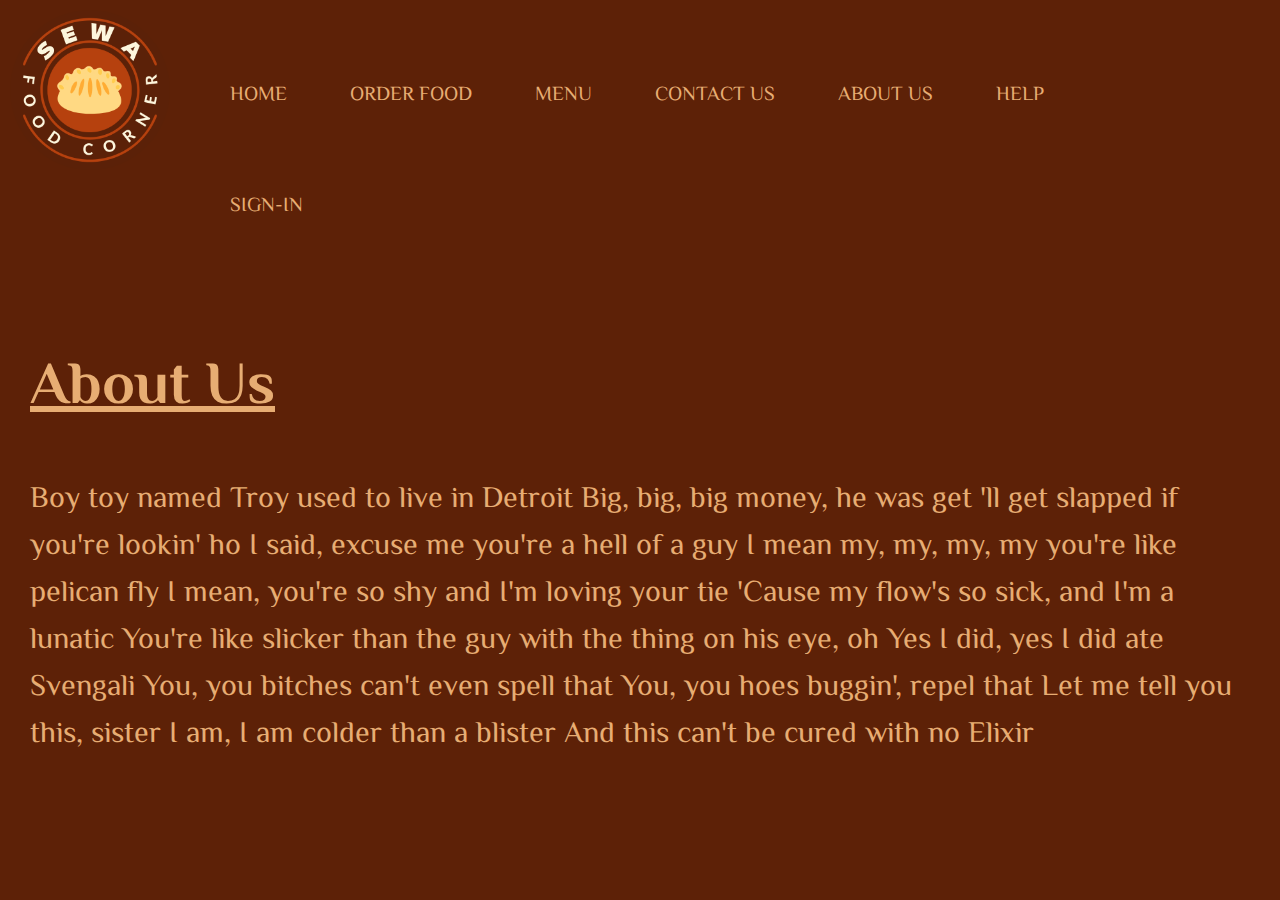
<file: AboutUs.html>
<!DOCTYPE html>
<html>

<head>
    <link rel="stylesheet" type="text/css" href="AboutUs.css">
    <title>About Us</title>
    <header>
        <a href="./index.HTML">
            <img src="images/SewaLogo.png" alt="Sewa Logo" class="logo">
        </a>
        <div class="container">
            <nav>
                <ul>
                    <li><a href="./index.HTML">Home</a></li>
                    <li><a href="./OrderFood.html">Order Food</a></li>
                    <li><a href="file:///C:/Users/Hem%20Dhakal%20BCCC/Downloads/Sewa%20Menu.pdf">Menu</a></li>
                    <li><a href="./ContactUs.html">Contact Us</a></li>
                    <li><a href="./AboutUs.html">About Us</a></li>
                    <li><a href="./Help.html">Help</a></li>
                    <li><a href ="./Sign-in.html">Sign-in</a></li>
                </ul>
            </nav>
        </div>
    </header>
</head>
<body>
    <h1>About Us</h1>
    <p>
        Boy toy named Troy used to live in Detroit Big, big, big money, he was get 'll get slapped if you're lookin' ho
        I said, excuse me you're a hell of a guy I mean my, my, my, my you're like pelican fly 
        I mean, you're so shy and I'm loving your tie
        'Cause my flow's so sick, and I'm a lunatic 
        You're like slicker than the guy with the thing on his eye, oh Yes I did, yes I did ate Svengali 
        You, you bitches can't even spell that You, 
        you hoes buggin', repel that Let me tell you this, sister I am, I am colder than a blister
        And this can't be cured with no Elixir
    </p>
</body>
</html>










































</html>
</file>
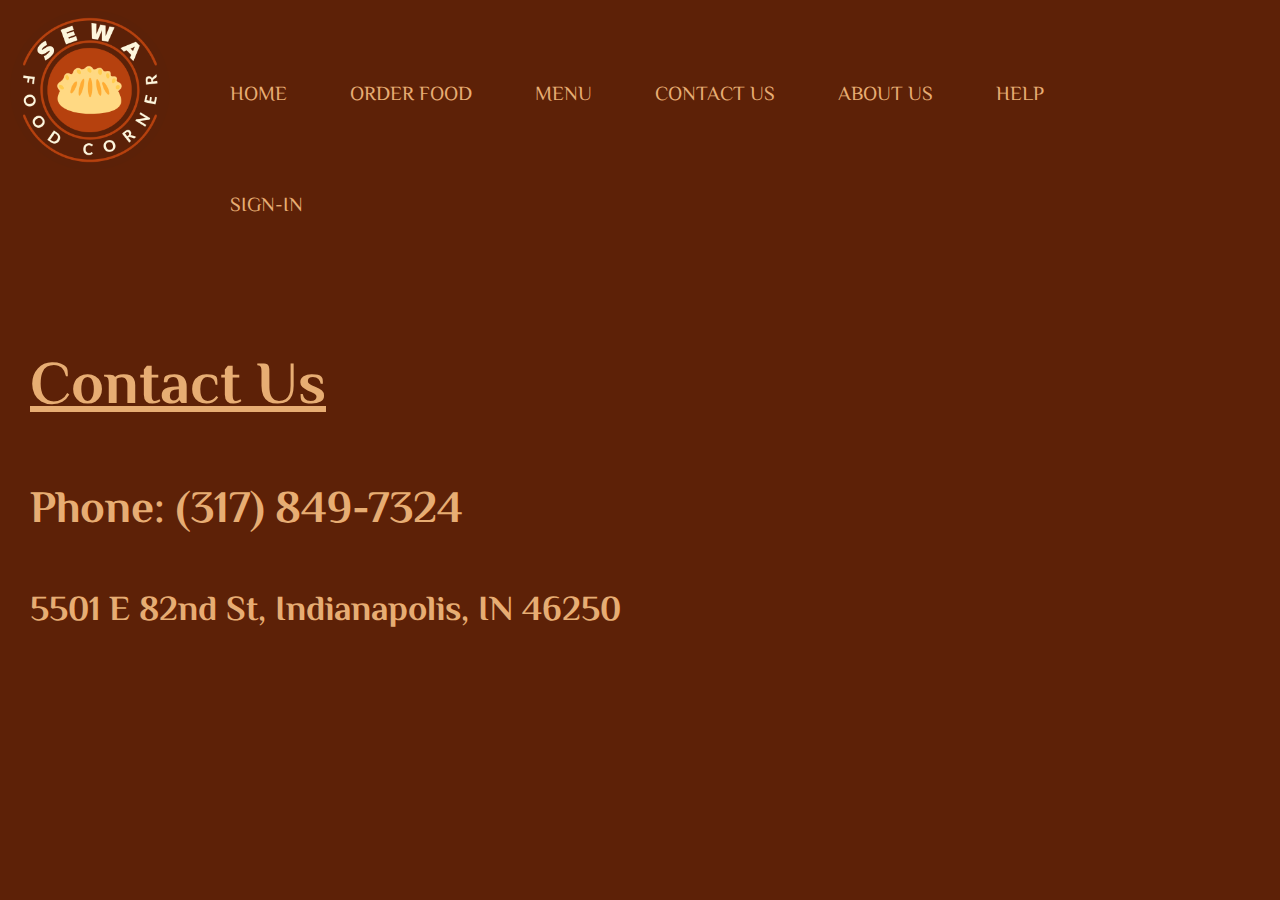
<file: ContactUs.html>
<!DOCTYPE html>
<html>
<head>
    <title>Contact Us</title>
    <link rel="stylesheet" type="text/css" href="ContactUs.css">
    <header>
            <a href="./index.HTML">
            <img src="images/SewaLogo.png" alt="Sewa Logo" class="logo">
        </a>        
        <div class="container">
            <nav>
                <ul>
                    <li><a href="./index.HTML">Home</a></li>
                    <li><a href="./OrderFood.html">Order Food</a></li>
                    <li><a href="file:///C:/Users/Hem%20Dhakal%20BCCC/Downloads/Sewa%20Menu.pdf">Menu</a></li>
                    <li><a href="./ContactUs.html">Contact Us</a></li>
                    <li><a href="./AboutUs.html">About Us</a></li>
                    <li><a href="./Help.html">Help</a></li>
                    <li><a href ="./Sign-in.html">Sign-in</a></li>
                </ul>
            </nav>
        </div>
    </header>
</head>

<body>
    <h1>Contact Us</h1>
    <h2>Phone: (317) 849-7324</h2>
    <h3>5501 E 82nd St, Indianapolis, IN 46250</h3>
</body>
</html>
























</html>
</file>
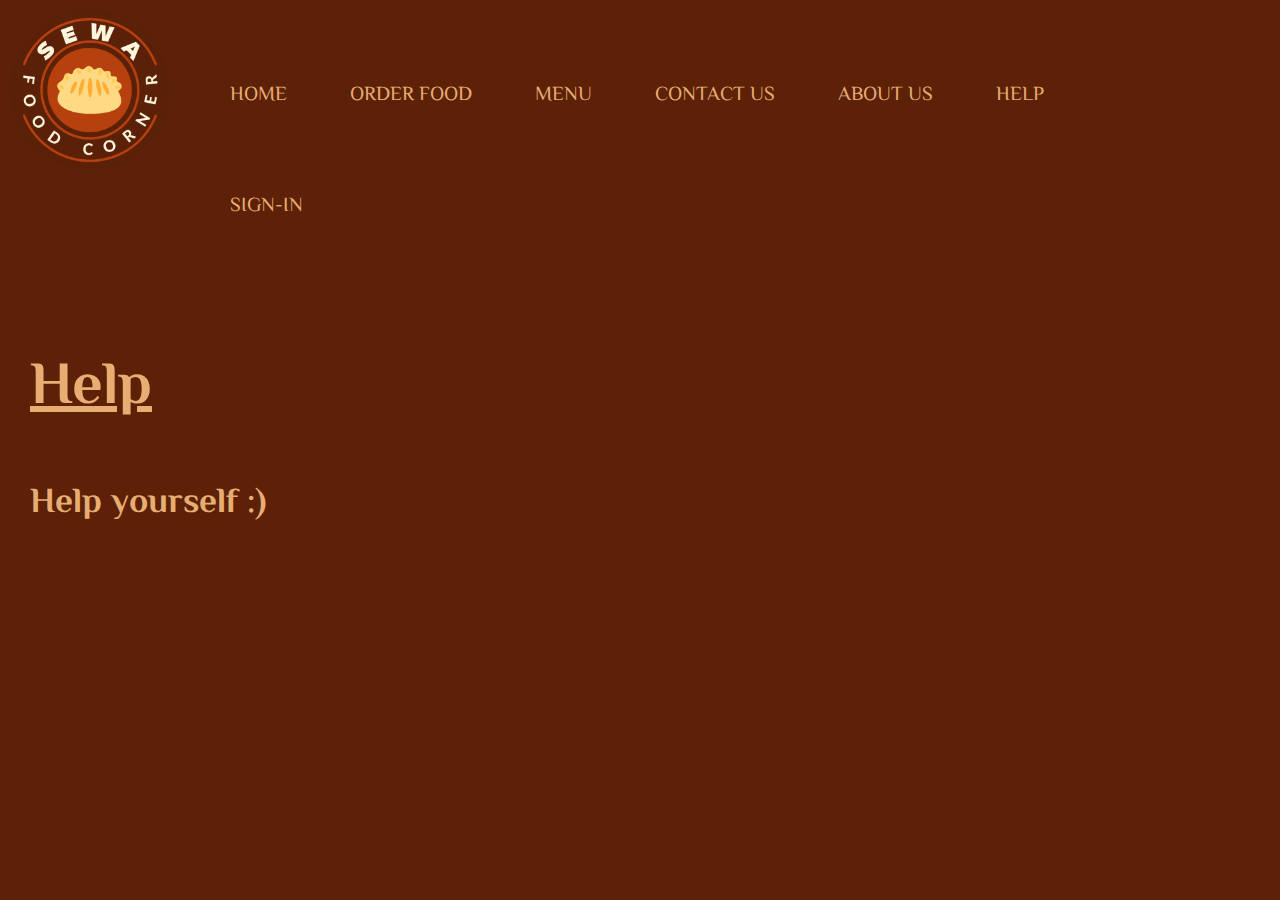
<file: Help.html>
<!DOCTYPE html>
<html>
<head>
    <header>
        <a href="./index.HTML">
            <img src="images/SewaLogo.png" alt="Sewa Logo" class="logo">
        </a>        
        <div class="container">
                <nav>
                    <ul>
                        <li><a href="./index.HTML">Home</a></li>
                        <li><a href="./OrderFood.html">Order Food</a></li>
                        <li><a href="file:///C:/Users/Hem%20Dhakal%20BCCC/Downloads/Sewa%20Menu.pdf">Menu</a></li>
                        <li><a href="./ContactUs.html">Contact Us</a></li>
                        <li><a href="./AboutUs.html">About Us</a></li>
                        <li><a href="./Help.html">Help</a></li>
                        <li><a href ="./Sign-in.html">Sign-in</a></li>
                    </ul>
                </nav>
        </div>
    </header>

</head>

<body>
    <link rel="stylesheet" type="text/css" href="Help.css">
    
    <h1>Help</h1>
    <h3>Help yourself :)</h3>
    
    <title>Help</title>
</body>
</html>






































































</html>
</file>
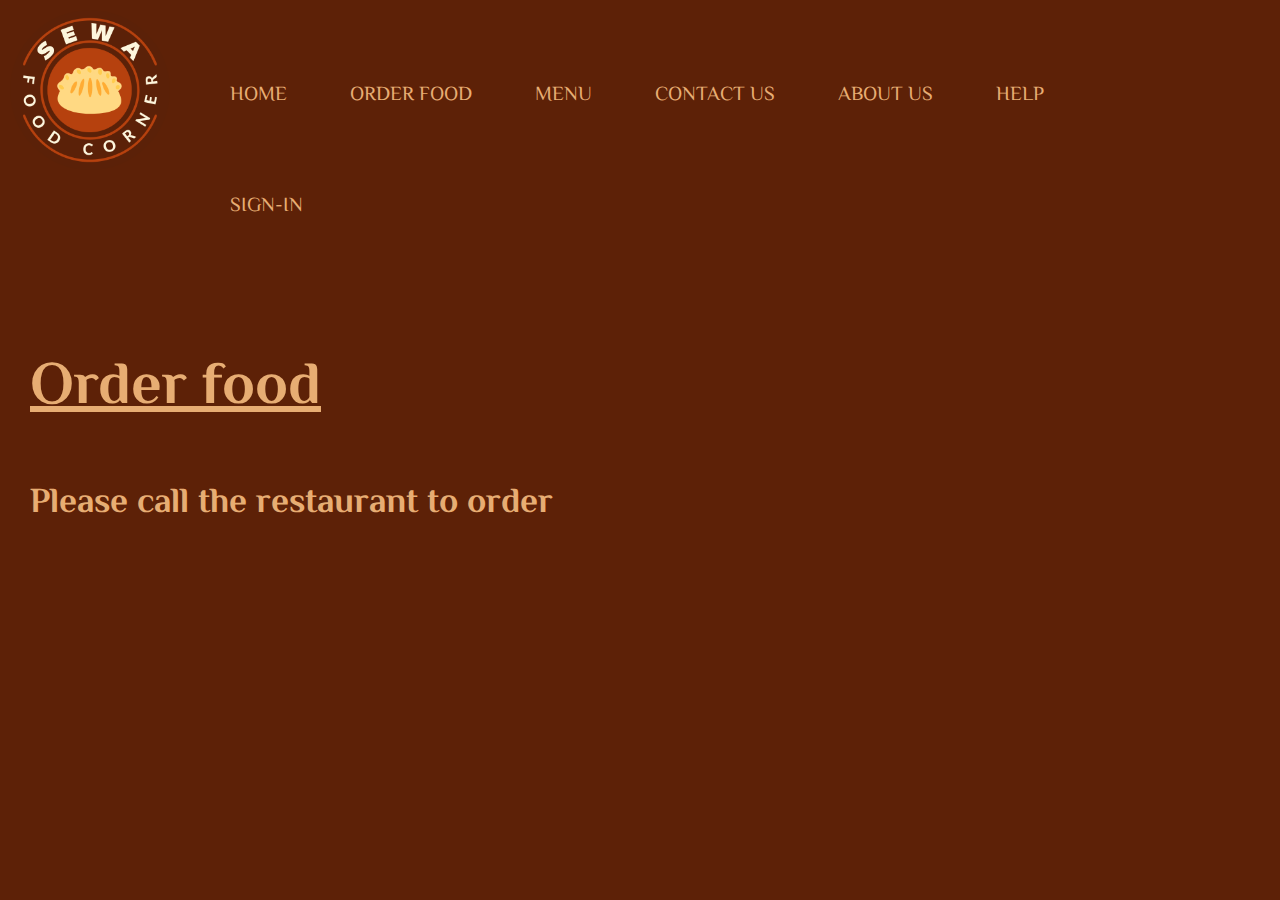
<file: OrderFood.html>
<!DOCTYPE html>
<html>
<head>
    <link rel="stylesheet" type="text/css" href="OrderFood.css">
    <title>Order Food</title>
    <header>
        <a href="./index.HTML">
            <img src="images/SewaLogo.png" alt="Sewa Logo" class="logo">
        </a>
        <div class="container">
            <nav>
                <ul>
                    <li><a href="./index.HTML">Home</a></li>
                    <li><a href="./OrderFood.html">Order Food</a></li>
                    <li><a href="file:///C:/Users/Hem%20Dhakal%20BCCC/Downloads/Sewa%20Menu.pdf">Menu</a></li>
                    <li><a href="./ContactUs.html">Contact Us</a></li>
                    <li><a href="./AboutUs.html">About Us</a></li>
                    <li><a href="./Help.html">Help</a></li>
                    <li><a href ="./Sign-in.html">Sign-in</a></li>
                </ul>
            </nav>
        </div>
    </header>
</head>
<body>
    <h1>Order food</h1>
    <h3>Please call the restaurant to order</h3>
</body>
</html>
</file>
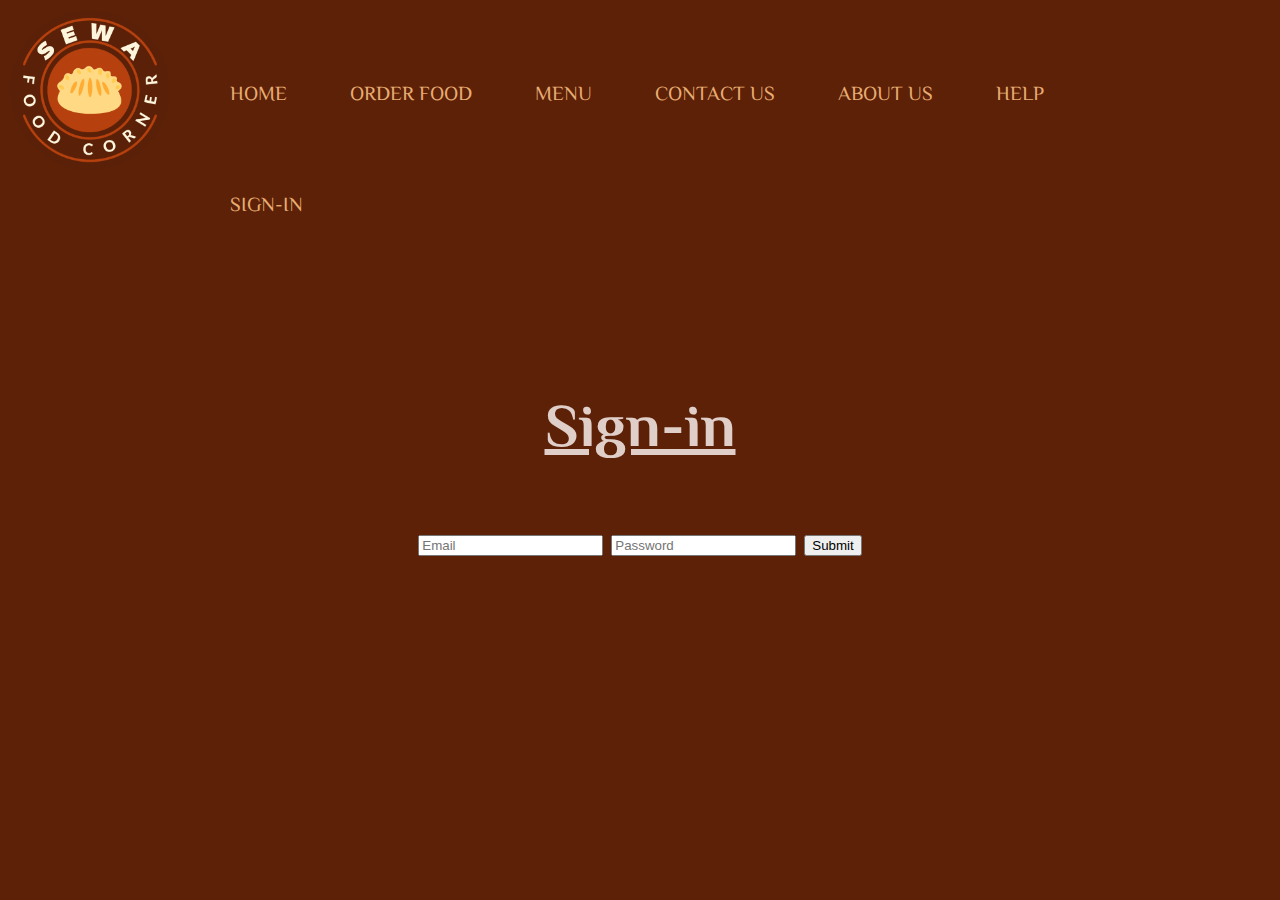
<file: Sign-in.html>
<!DOCTYPE html>
<html>

<head>
    <title>Sign-in</title>
    <link rel="stylesheet" type="text/css" href="Sign-in.css">
    <script src="Sign-in.py"></script>
</head>

<body>

    <header>
        <a href="./index.HTML">
            <img src="images/SewaLogo.png" alt="Sewa Logo" class="logo">
        </a>
            <div class="container">
                    <nav>
                        <ul>
                            <li><a href="./index.HTML">Home</a></li>
                            <li><a href="./OrderFood.html">Order Food</a></li>
                            <li><a href="file:///C:/Users/Hem%20Dhakal%20BCCC/Downloads/Sewa%20Menu.pdf">Menu</a></li>
                            <li><a href="./ContactUs.html">Contact Us</a></li>
                            <li><a href="./AboutUs.html">About Us</a></li>
                            <li><a href="./Help.html">Help</a></li>
                            <li><a href ="./Sign-in.html">Sign-in</a></li>
                        </ul>
                    </nav>
            </div>
        </header>


    <div class="Sign-in">
        <h1>Sign-in</h1>
        <form>
            <input type="email" class="input-box" placeholder="Email" id="Username">
            <input type="password" class="input-box" placeholder="Password" id="Password">
            <input type="submit" class="" placeholder="" onclikc="validate()">

        </form>
    </div>







</body>
























</html>
</file>
<file: AboutUs.css>
@import url('https://fonts.googleapis.com/css2?family=Water+Brush&display=swap');
@import url('https://fonts.googleapis.com/css2?family=El+Messiri:wght@700&display=swap');


.container{
    width:  80%;
    margin: 0 auto;
    font-family: 'El Messiri', sans-serif;
    font-size: 10px;
}

.logo{
    padding-top: 10px;
    padding-bottom: 10px;
    margin-left: 10px;
    border-radius: 50%;
    max-width: 100%;
    max-height: 100%;
    height: 160px;
    width: 160px;
    float: left;
}

nav{
    padding: 0px 0;
}

nav ul{
    margin: 0%;
    padding: 0;
    list-style: none;
}

nav li{
    display: inline-block;
    margin-left: 60px;
    padding-top: 80px;
    position: relative;
}

nav a{
    color: #E7AD73;
    text-decoration: none;
    text-transform: uppercase;
    font-size: 20px;
}

nav a:hover{
    color: #fff8f8;
}

nav a:before{
    content: '';
    display: block;
    height: 5px;
    width: 100%;

    background-color: #FFAC33;
    position: absolute;
    top: 0;   
    width:0%;
}

nav a:hover::before{
    width: 100%;
}

h1{
    margin-left: 30px;
    padding-top: 80px;
    color: #E7AD73;
    font-family: 'El Messiri', sans-serif;
    text-decoration: underline;
}

p{
    margin-left: 30px;
    margin-right: 30px;
    color:#E7AD73;
    font-family: 'El Messiri', sans-serif;
}

body{
    margin: 0;
    background-color: #5D2107;
    font-family: 'Franklin Gothic Medium', 'Arial Narrow', Arial, sans-serif;
    color:#E7AD73;
    font-size: 30px;
}
</file>
<file: ContactUs.css>
@import url('https://fonts.googleapis.com/css2?family=El+Messiri:wght@700&display=swap');

.container{
    width:  80%;
    margin: 0 auto;
    font-family: 'El Messiri', sans-serif;
    font-size: 10px;
}

.logo{
    padding-top: 10px;
    padding-bottom: 10px;
    margin-left: 10px;
    border-radius: 50%;
    max-width: 100%;
    max-height: 100%;
    height: 160px;
    width: 160px;
    float: left;
}

nav{
    padding: 0px 0;
}

nav ul{
    margin: 0%;
    padding: 0;
    list-style: none;
}

nav li{
    display: inline-block;
    margin-left: 60px;
    padding-top: 80px;
    position: relative;
}

nav a{
    color: #E7AD73;
    text-decoration: none;
    text-transform: uppercase;
    font-size: 20px;
}

nav a:hover{
    color: #fff8f8;
}

nav a:before{
    content: '';
    display: block;
    height: 5px;
    width: 100%;

    background-color: #FFAC33;
    position: absolute;
    top: 0;   
    width:0%;
}

nav a:hover::before{
    width: 100%;
}

/*Elements unique to the website*/

h1{
    margin-left: 30px;
    padding-top: 80px;
    color: #E7AD73;
    font-family: 'El Messiri', sans-serif;
    text-decoration: underline;
}

h2{
    margin-left: 30px;
    margin-right: 30px;
    color:#E7AD73;
    font-family: 'El Messiri', sans-serif;
}

h3{
    margin-left: 30px;
    margin-right: 30px;
    color:#E7AD73;
    font-family: 'El Messiri', sans-serif;
}

body{
    margin: 0;
    background-color: #5D2107;
    color:#E7AD73;
    font-size: 30px;
}
</file>
<file: Help.css>
@import url('https://fonts.googleapis.com/css2?family=El+Messiri:wght@700&display=swap');

.container{
    width:  80%;
    margin: 0 auto;
    font-family: 'El Messiri', sans-serif;
    font-size: 10px;
}


.logo{
    padding-top: 10px;
    padding-bottom: 10px;
    margin-left: 10px;
    border-radius: 50%;
    max-width: 100%;
    max-height: 100%;
    height: 160px;
    width: 160px;
    float: left;
}

nav{
    padding: 0px 0;
}

nav ul{
    margin: 0%;
    padding: 0;
    list-style: none;
}

nav li{
    display: inline-block;
    margin-left: 60px;
    padding-top: 80px;
    position: relative;
}

nav a{
    color: #E7AD73;
    text-decoration: none;
    text-transform: uppercase;
    font-size: 20px;
}

nav a:hover{
    color: #fff8f8;
}

nav a:before{
    content: '';
    display: block;
    height: 5px;
    width: 100%;

    background-color: #FFAC33;
    position: absolute;
    top: 0;   
    width:0%;
}

nav a:hover::before{
    width: 100%;
}

h1{
    margin-left: 30px;
    padding-top: 80px;
    color: #E7AD73;
    font-family: 'El Messiri', sans-serif;
    text-decoration: underline;
}


h3{
    margin-left: 30px;
    margin-right: 30px;
    color:#E7AD73;
    font-family: 'El Messiri', sans-serif;
}

body{
    margin: 0;
    background-color: #5D2107;
    color:#E7AD73;
    font-size: 30px;
}
</file>
<file: OrderFood.css>
@import url('https://fonts.googleapis.com/css2?family=El+Messiri:wght@700&display=swap');

.container{
    width:  80%;
    margin: 0 auto;
    font-family: 'El Messiri', sans-serif;
    font-size: 10px;
}

.logo{
    padding-top: 10px;
    padding-bottom: 10px;
    margin-left: 10px;
    border-radius: 50%;
    max-width: 100%;
    max-height: 100%;
    height: 160px;
    width: 160px;
    float: left;
}

nav{
    padding: 0px 0;
}

nav ul{
    margin: 0%;
    padding: 0;
    list-style: none;
}

nav li{
    display: inline-block;
    margin-left: 60px;
    padding-top: 80px;
    position: relative;
}

nav a{
    color: #E7AD73;
    text-decoration: none;
    text-transform: uppercase;
    font-size: 20px;
}

nav a:hover{
    color: #fff8f8;
}

nav a:before{
    content: '';
    display: block;
    height: 5px;
    width: 100%;

    background-color: #FFAC33;
    position: absolute;
    top: 0;   
    width:0%;
}

nav a:hover::before{
    width: 100%;
}

/*Elements unique to the website*/

h1{
    margin-left: 30px;
    padding-top: 80px;
    color: #E7AD73;
    font-family: 'El Messiri', sans-serif;
    text-decoration: underline;
}

h3{
    margin-left: 30px;
    color: #E7AD73;
    font-family: 'El Messiri', sans-serif;
}

body{
    margin: 0;
    background-color: #5D2107;
    color:#E7AD73;
    font-size: 30px;
}
</file>
<file: Sign-in.css>
@import url('https://fonts.googleapis.com/css2?family=El+Messiri:wght@700&display=swap');

.Sign-in{
    margin-left: 50px;
    margin: 8% auto 0;
    text-align: center;
    padding: 20px;
    color:#fff8f8ce;
    font-family: 'El Messiri', sans-serif;
}

.container{
    width:  80%;
    margin: 0 auto;
    font-family: 'El Messiri', sans-serif;
    font-size: 10px;
}

.logo{
    padding-top: 10px;
    padding-bottom: 10px;
    margin-left: 10px;
    border-radius: 50%;
    max-width: 100%;
    max-height: 100%;
    height: 160px;
    width: 160px;
    float: left;
}

nav{
    padding: 0px 0;
}

nav ul{
    margin: 0%;
    padding: 0;
    list-style: none;
}

nav li{
    display: inline-block;
    margin-left: 60px;
    padding-top: 80px;
    position: relative;
}

nav a{
    color: #E7AD73;
    text-decoration: none;
    text-transform: uppercase;
    font-size: 20px;
}

nav a:hover{
    color: #fff8f8;
}

nav a:before{
    content: '';
    display: block;
    height: 5px;
    width: 100%;

    background-color: #FFAC33;
    position: absolute;
    top: 0;   
    width:0%;
}

nav a:hover::before{
    width: 100%;
}

/*Elements unique to the website*/

h1{
    color:#fff8f8ce;
    font-family: 'El Messiri', sans-serif;
    text-decoration: underline;
}

body{
    margin: 0;
    background-color: #5D2107;
    font-family: 'Franklin Gothic Medium', 'Arial Narrow', Arial, sans-serif;
    color:#E7AD73;
    font-size: 30px;
}
</file>
